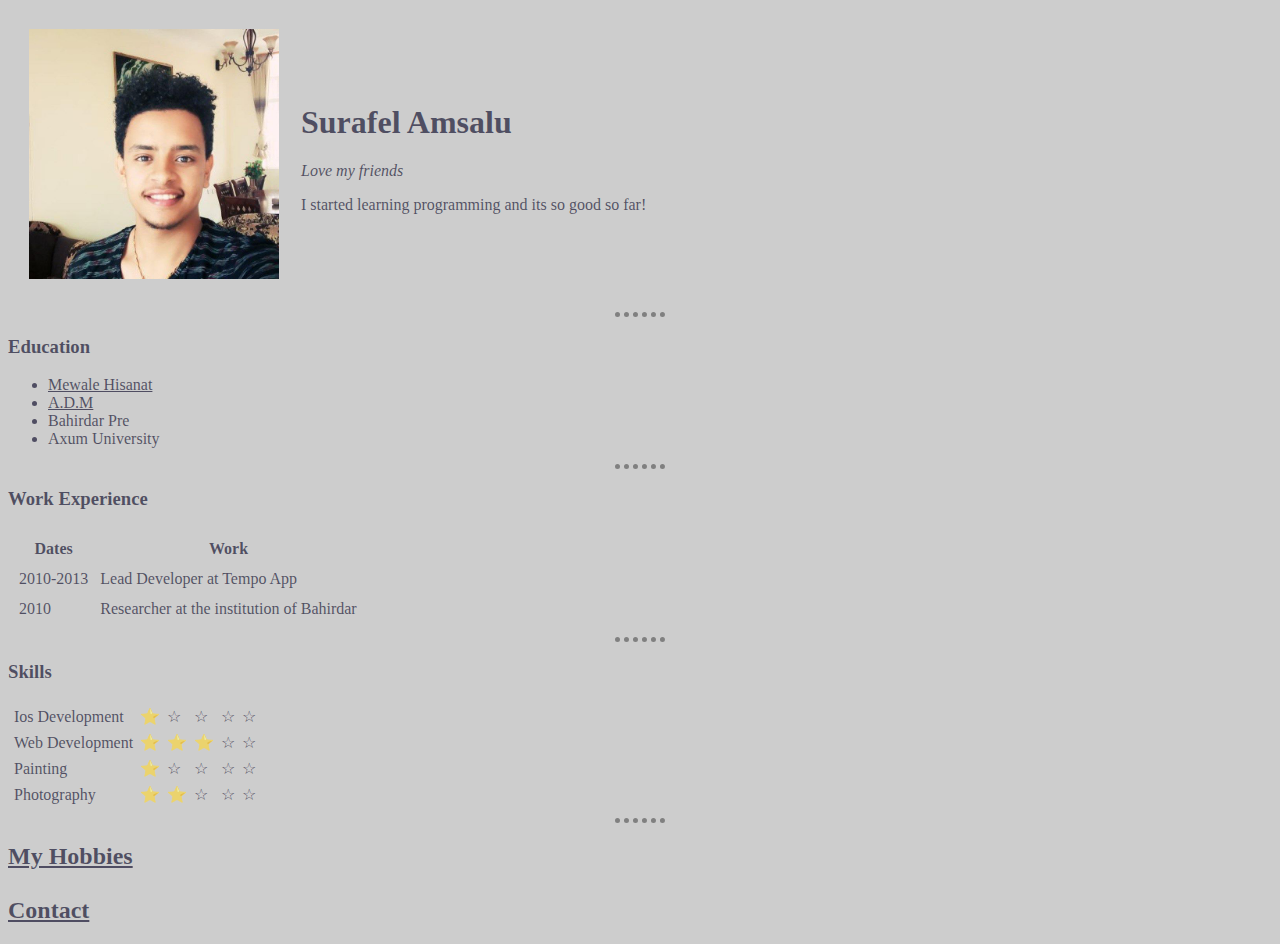
<file: index.html>
<!DOCTYPE html>
<html lang="en">

<head>
    <meta charset="UTF-8">
    <title>Surafel's Personal Site</title>
    <link rel="stylesheet" href="css/style.css">
    <link rel="shortcut icon" href="favicon.ico" type="image/x-icon">

</head>

<body>

    <div class="sura">
        <table cellspacing="20">
            <tr>
                <td><img src="images/1.jpg" alt="Surafel Amsalu" width="200px"></td>
                <td>
                    <h1> Surafel Amsalu </a></h1> <!-- <a href="https://m.facebook.com/surag33"> -->
                    <p><em>Love my friends </em></p>
                    <p>I started learning programming and its so good so far!</p>
                </td>
            </tr>

        </table>
    </div>
    <hr>
    <h3>Education</h3>
    <ul>
        <li> <a href="#"> Mewale Hisanat </a></li>
        <li> <a href="https://m.facebook.com/AdmSchool/"> A.D.M </a></li>
        <li>Bahirdar Pre</li>
        <li>Axum University</li>
    </ul>

    <hr>
    <h3>Work Experience </h3>

    <table cellspacing="10">
        <tr>
            <th>Dates</th>
            <th>Work</th>
        </tr>
        <tr>
            <td>2010-2013</td>
            <td> Lead Developer at Tempo App</td>
        </tr>
        <tr>
            <td>2010</td>
            <td>Researcher at the institution of Bahirdar</td>
        </tr>
    </table>
    <hr>
    <h3>Skills</h3>

    <table cellspacing="5">

        <tr>
            <td>Ios Development</td>
            <td>⭐️</td>
            <td>☆</td>
            <td>☆</td>
            <td>☆</td>
            <td>☆</td>



        </tr>
        <tr>

            <td>Web Development</td>
            <td>⭐️</td>
            <td>⭐️</td>
            <td>⭐️</td>
            <td>☆</td>
            <td>☆</td>


        </tr>
        <tr>
            <td>Painting</td>
            <td>⭐️</td>
            <td>☆</td>
            <td>☆</td>
            <td>☆</td>
            <td>☆</td>
        </tr>
        <tr>
            <td>Photography</td>
            <td>⭐️</td>
            <td>⭐️</td>
            <td>☆</td>
            <td>☆</td>
            <td>☆</td>
        </tr>

    </table>
    <hr>

    <h2>
        <a href="hobbies.html">My Hobbies</a>
        <br>
        <br>

        <a href="contact.html">Contact</a>
    </h2>



</body>

</html>
</file>
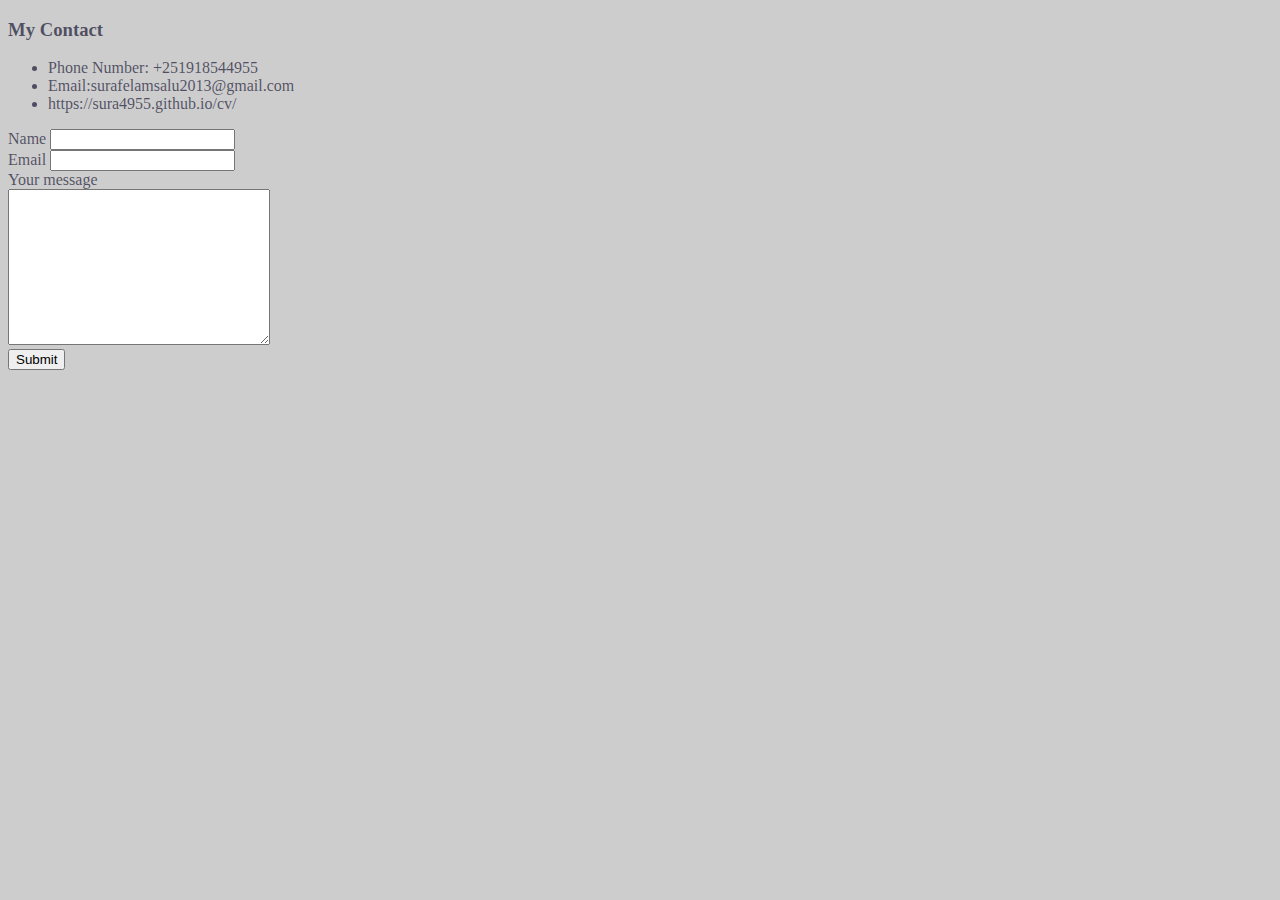
<file: contact.html>
<!DOCTYPE html>
<html lang="en">

<head>
    <meta charset="UTF-8">

    <title>My Contact</title>
    <link rel="stylesheet" href="css/style.css">
</head>

<body>

    <h3>My Contact</h3>
    <ul>
        <li>Phone Number: +251918544955</li>
        <li>Email:surafelamsalu2013@gmail.com</li>
        <li> https://sura4955.github.io/cv/</li>

    </ul>

    <form action="mailto:surafelamsalu2013@gmail.com" methd="post" enctype="text/plain">
        <label for="">Name</label>
        <input type="text" name="Your Name" id=""><br>
        <label for="">Email</label>
        <input type="email" name="Your Email" id=""><br>
        <label for="">Your message </label><br>
        <textarea name="Your message" id="" cols="30" rows="10"></textarea><br>
        <input type="submit" name="" id="">




        <!-- <table>
            <tr>
                <td><label for="">NAME</label></td>
                <td> <input type="text" name="" id=""><br></td>

            </tr>
            <tr>

                <td> <label for="">PASSWORD</label></td>
                <td> <input type="password" name="" id=""><br></td>
            </tr>



        </table>
        <br>
        <input type="submit" name="" id=""> -->



    </form>
</body>

</html>
</file>
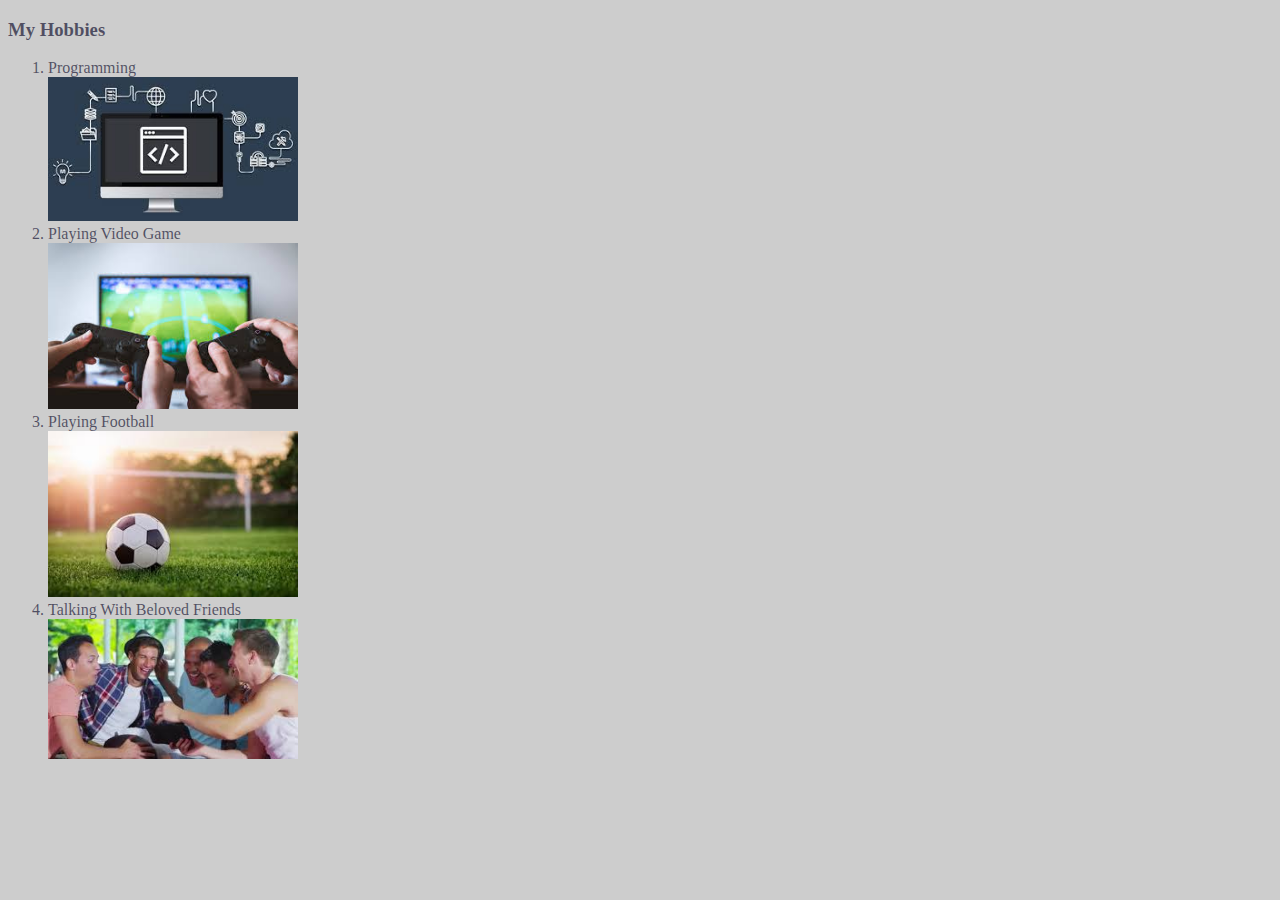
<file: hobbies.html>
<!DOCTYPE html>
<html lang="en">

<head>
    <meta charset="UTF-8">

    <title>My Hobbies</title>
    <link rel="stylesheet" href="css/style.css">
</head>

<body>

    <h3>My Hobbies</h3>
    <ol>
        <div class="hobbies">

            <li>Programming</li>
            <img src="[data-uri]"
                alt="">
            <li>Playing Video Game</li>
            <img src="[data-uri]"
                alt="">
            <li>Playing Football</li>
            <img src="[data-uri]"
                alt="">
            <li>Talking With Beloved Friends</li>
            <img src="[data-uri]"
                alt="">





        </div>
    </ol>

</body>

</html>
</file>
<file: css/style.css>
body,
a {
    background-color: #cdcdcd;
    color: rgba(4, 2, 35, 0.626);
}


hr {
    border-style: none;
    border-top-style: dotted;
    border-color: gray;
    border-width: 5px;
    width: 4%;


}

.hobbies,
img {
    width: 250px;
    border-radious:50%;

}

img:hover {
    background-color: gold;
    

}
</file>
